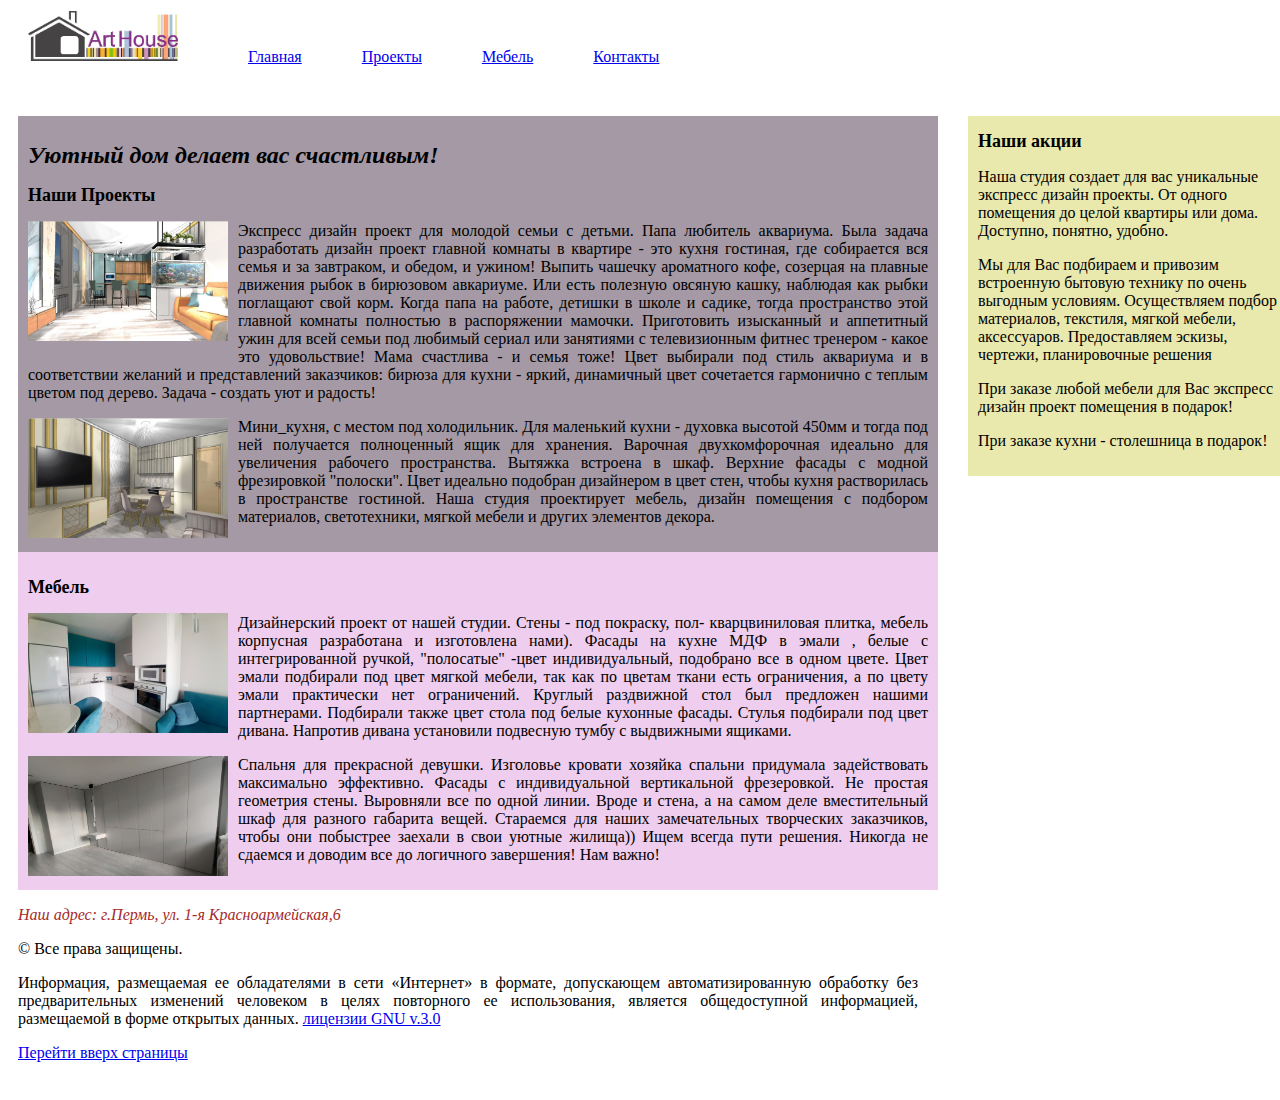
<file: index.html>
<!DOCTYPE html>
<html lang="en">

<head>
  <meta charset="UTF-8">
  <meta http-equiv="X-UA-Compatible" content="IE=edge">
  <meta name="viewport" content="width=device-width, initial-scale=1.0">
  <title>Art_House_59</title>
  <link rel="shortcut icon" href="/image/LogoArt.jpg">
  <link rel="stylesheet" type="text/css" href="/css/style.css">

</head>

<body>
  <a href="/"><img class="image" src="/image/LogoArtHouse.jpg" alt="это лого"></a>
  <div class="header">
    <ul>
      <li><a href="/">Главная</a></li>
      <li><a href="/#progect">Проекты</a></li>
      <li><a href="/#furniture">Мебель</a></li>
      <li><a href="/#contact">Контакты</a></li>
    </ul>
  </div>
  <div class="sidebar">
    <h2>Наши акции</h2>
    <p>Наша студия создает для вас уникальные экспресс дизайн проекты.
      От одного помещения до целой квартиры или дома.
      Доступно, понятно, удобно. </p>
    <p>Мы для Вас подбираем и привозим встроенную
      бытовую технику по очень выгодным условиям.
      Осуществляем подбор материалов, текстиля,
      мягкой мебели, аксессуаров.
      Предоставляем эскизы, чертежи, планировочные решения</p>
    <p>При заказе любой мебели для Вас экспресс дизайн проект помещения в подарок! </p>
    <p>При заказе кухни - столешница в подарок! </p>

  </div>
  <div class="container">
    <div class="main">
      <h1>Уютный дом делает вас счастливым!</h1>
      <h2 id="progect">Наши Проекты</h2>
      <img src="/image/0z-y1WLUFcM.jpg" alt="Альтернативный текст, если картинки не будет">
      <p> Экспресс дизайн проект для молодой семьи с детьми. Папа любитель аквариума.
        Была задача разработать дизайн проект главной комнаты в квартире - это кухня гостиная,
        где собирается вся семья и за завтраком, и обедом, и ужином! Выпить чашечку ароматного кофе,
        созерцая на плавные движения рыбок в бирюзовом авкариуме. Или есть полезную овсяную кашку,
        наблюдая как рыбки поглащают свой корм. Когда папа на работе, детишки в школе и садике, тогда
        пространство этой главной комнаты полностью в распоряжении мамочки. Приготовить изысканный и аппетитный
        ужин для всей семьи под любимый сериал или занятиями с телевизионным фитнес тренером - какое
        это удовольствие! Мама счастлива - и семья тоже! Цвет выбирали под стиль аквариума и в соответствии
        желаний и представлений заказчиков: бирюза для кухни - яркий, динамичный цвет сочетается
        гармонично с теплым цветом под дерево. Задача - создать уют и радость!
      </p>
      <img src="/image/3OtDc8kTdgY.jpg" alt="Альтернативный текст, если картинки не будет">
      <p> Мини_кухня, с местом под холодильник. Для маленький кухни - духовка высотой 450мм и тогда под ней получается
        полноценный ящик для хранения. Варочная двухкомфорочная идеально для увеличения рабочего пространства.
        Вытяжка встроена в шкаф. Верхние фасады с модной фрезировкой "полоски".
        Цвет идеально подобран дизайнером в цвет стен, чтобы
        кухня растворилась в пространстве гостиной. Наша студия проектирует мебель, дизайн помещения с подбором
        материалов, светотехники, мягкой мебели и других элементов декора.</p>
    </div>
    <div class="main_2">
      <h2 id="furniture">Мебель</h2>
      <img src="/image/wDFO-1_JD5U.jpg" alt="Альтернативный текст, если картинки не будет">
      <p> Дизайнерский проект от нашей студии. Стены - под покраску, пол- кварцвиниловая плитка,
        мебель корпусная разработана и изготовлена нами).
        Фасады на кухне МДФ в эмали , белые с интегрированной ручкой,
        "полосатые" -цвет индивидуальный, подобрано все в одном цвете. Цвет эмали подбирали
        под цвет мягкой мебели, так как по цветам ткани есть ограничения, а по цвету эмали практически
        нет ограничений. Круглый раздвижной стол был предложен нашими партнерами. Подбирали также
        цвет стола под белые кухонные фасады. Стулья подбирали под цвет дивана. Напротив дивана установили подвесную
        тумбу с выдвижными ящиками.
      </p>

      <img src="/image/52D3ucwHmck.jpg" alt="Альтернативный текст, если картинки не будет">
      <p>Спальня для прекрасной девушки. Изголовье кровати хозяйка спальни
        придумала задействовать максимально эффективно.
        Фасады с индивидуальной вертикальной фрезеровкой.
        Не простая геометрия стены. Выровняли все по одной линии.
        Вроде и стена, а на самом деле вместительный шкаф для разного габарита вещей.
        Стараемся для наших замечательных творческих заказчиков, чтобы они
        побыстрее заехали в свои уютные жилища)) Ищем всегда пути решения.
        Никогда не сдаемся и доводим все до логичного завершения! Нам важно!</p>
    </div>
  </div>
  <div class="info">
    <p id="contact">
      Наш адрес: г.Пермь, ул. 1-я Красноармейская,6
    </p>
  </div>
  <div class="footer">
    <p>&copy; Все права защищены.</p>
    <p>Информация, размещаемая ее обладателями в сети «Интернет» в формате,
      допускающем автоматизированную обработку без предварительных изменений
      человеком в целях повторного ее использования, является общедоступной
      информацией, размещаемой в форме открытых данных.
      <a href="https://www.gnu.org/licenses/gpl-3.0.html" target="_blank">лицензии GNU v.3.0</a>
    </p>
    <a href="#top">Перейти вверх страницы</a>
  </div>
  <script type="text/javascript" src="/js/blackmoods.js" defer></script> 
</body>

</html>
</file>
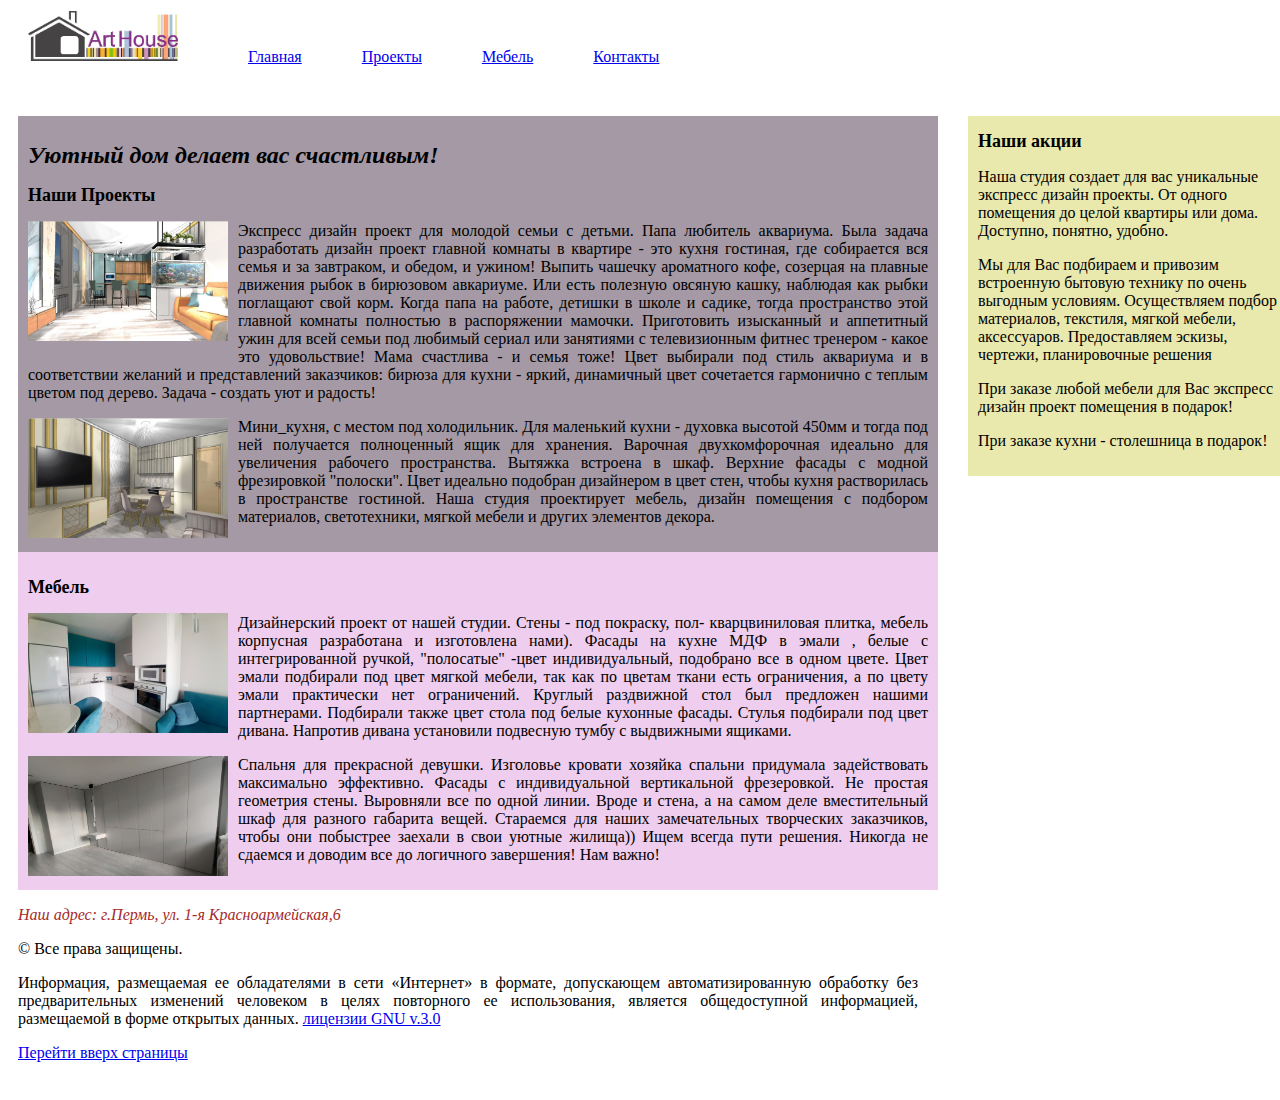
<file: index1.html>
<!DOCTYPE html>
<html lang="en">

<head>
  <meta charset="UTF-8">
  <meta http-equiv="X-UA-Compatible" content="IE=edge">
  <meta name="viewport" content="width=device-width, initial-scale=1.0">
  <title>Art_House_59</title>
  <link rel="shortcut icon" href="/image/LogoArt.jpg">
  <link rel="stylesheet" type="text/css" href="/css/style.css">

</head>

<body>
  <a href="/"><img class="image" src="/image/LogoArtHouse.jpg" alt="это лого"></a>
  <div class="header">
    <ul>
      <li><a href="/">Главная</a></li>
      <li><a href="/#progect">Проекты</a></li>
      <li><a href="/#furniture">Мебель</a></li>
      <li><a href="/#contact">Контакты</a></li>
    </ul>
  </div>
  <div class="sidebar">
    <h2>Наши акции</h2>
    <p>Наша студия создает для вас уникальные экспресс дизайн проекты.
      От одного помещения до целой квартиры или дома.
      Доступно, понятно, удобно. </p>
    <p>Мы для Вас подбираем и привозим встроенную
      бытовую технику по очень выгодным условиям.
      Осуществляем подбор материалов, текстиля,
      мягкой мебели, аксессуаров.
      Предоставляем эскизы, чертежи, планировочные решения</p>
    <p>При заказе любой мебели для Вас экспресс дизайн проект помещения в подарок! </p>
    <p>При заказе кухни - столешница в подарок! </p>

  </div>
  <div class="container">
    <div class="main">
      <h1>Уютный дом делает вас счастливым!</h1>
      <h2 id="progect">Наши Проекты</h2>
      <img src="/image/0z-y1WLUFcM.jpg" alt="Альтернативный текст, если картинки не будет">
      <p> Экспресс дизайн проект для молодой семьи с детьми. Папа любитель аквариума.
        Была задача разработать дизайн проект главной комнаты в квартире - это кухня гостиная,
        где собирается вся семья и за завтраком, и обедом, и ужином! Выпить чашечку ароматного кофе,
        созерцая на плавные движения рыбок в бирюзовом авкариуме. Или есть полезную овсяную кашку,
        наблюдая как рыбки поглащают свой корм. Когда папа на работе, детишки в школе и садике, тогда
        пространство этой главной комнаты полностью в распоряжении мамочки. Приготовить изысканный и аппетитный
        ужин для всей семьи под любимый сериал или занятиями с телевизионным фитнес тренером - какое
        это удовольствие! Мама счастлива - и семья тоже! Цвет выбирали под стиль аквариума и в соответствии
        желаний и представлений заказчиков: бирюза для кухни - яркий, динамичный цвет сочетается
        гармонично с теплым цветом под дерево. Задача - создать уют и радость!
      </p>
      <img src="/image/3OtDc8kTdgY.jpg" alt="Альтернативный текст, если картинки не будет">
      <p> Мини_кухня, с местом под холодильник. Для маленький кухни - духовка высотой 450мм и тогда под ней получается
        полноценный ящик для хранения. Варочная двухкомфорочная идеально для увеличения рабочего пространства.
        Вытяжка встроена в шкаф. Верхние фасады с модной фрезировкой "полоски".
        Цвет идеально подобран дизайнером в цвет стен, чтобы
        кухня растворилась в пространстве гостиной. Наша студия проектирует мебель, дизайн помещения с подбором
        материалов, светотехники, мягкой мебели и других элементов декора.</p>
    </div>
    <div class="main_2">
      <h2 id="furniture">Мебель</h2>
      <img src="/image/wDFO-1_JD5U.jpg" alt="Альтернативный текст, если картинки не будет">
      <p> Дизайнерский проект от нашей студии. Стены - под покраску, пол- кварцвиниловая плитка,
        мебель корпусная разработана и изготовлена нами).
        Фасады на кухне МДФ в эмали , белые с интегрированной ручкой,
        "полосатые" -цвет индивидуальный, подобрано все в одном цвете. Цвет эмали подбирали
        под цвет мягкой мебели, так как по цветам ткани есть ограничения, а по цвету эмали практически
        нет ограничений. Круглый раздвижной стол был предложен нашими партнерами. Подбирали также
        цвет стола под белые кухонные фасады. Стулья подбирали под цвет дивана. Напротив дивана установили подвесную
        тумбу с выдвижными ящиками.
      </p>

      <img src="/image/52D3ucwHmck.jpg" alt="Альтернативный текст, если картинки не будет">
      <p>Спальня для прекрасной девушки. Изголовье кровати хозяйка спальни
        придумала задействовать максимально эффективно.
        Фасады с индивидуальной вертикальной фрезеровкой.
        Не простая геометрия стены. Выровняли все по одной линии.
        Вроде и стена, а на самом деле вместительный шкаф для разного габарита вещей.
        Стараемся для наших замечательных творческих заказчиков, чтобы они
        побыстрее заехали в свои уютные жилища)) Ищем всегда пути решения.
        Никогда не сдаемся и доводим все до логичного завершения! Нам важно!</p>
    </div>
  </div>
  <div class="info">
    <p id="contact">
      Наш адрес: г.Пермь, ул. 1-я Красноармейская,6
    </p>
  </div>
  <div class="footer">
    <p>&copy; Все права защищены.</p>
    <p>Информация, размещаемая ее обладателями в сети «Интернет» в формате,
      допускающем автоматизированную обработку без предварительных изменений
      человеком в целях повторного ее использования, является общедоступной
      информацией, размещаемой в форме открытых данных.
      <a href="https://www.gnu.org/licenses/gpl-3.0.html" target="_blank">лицензии GNU v.3.0</a>
    </p>
    <a href="#top">Перейти вверх страницы</a>
  </div>
  <script type="text/javascript" src="/js/TaskLesson.js" defer></script> 
</body>

</html>
</file>
<file: css/style.css>
html,body{
  overflow-x: hidden;
  width: 100%;
  padding: 0 10px 10px 0;
}

img{
  width: 200px;
  height: 120px;
  float: left;
  padding: 0 10px 10px 0;
}

.header{
  margin: 40px 10px 40px 10px;

}
.image{
  width: 150px;
  height: 50px;
  margin: 3px 20px 0px 20px;
}
.container{
  display: block;
  margin: 10px 10px 10px 10px;
}

h1{
  font-family: Kruglik;
  font-size: 24px;
  font-style: italic;
}

h2{
  font-family: Kruglik;
  font-size: 18px;
}

.main{
  width: 900px;
  background-color: rgb(164, 153, 164);
  padding: 10px 10px 10px 10px;
  text-align: justify;
}

.main_2{
  width: 900px;
  background-color: rgb(238, 205, 238);
  padding: 10px 10px 10px 10px;
  text-align: justify;
 }

.sidebar{
  width: 300px;
  float: right;
  background-color: rgb(233, 232, 173);
  padding: 0 10px 10px 10px;
  font-family: Kruglik;

}

ul{
  display: flex;
  flex-direction: row;
  list-style-type: none;
  padding: 0 0 0 10px;
}

li{
  padding: 0 30px 10px 30px;
}

.info{
  width: 900px;
  text-align: justify;
  font-style: italic;
  color: brown;
  margin: 10px 10px 10px 10px;
}

.footer{
  width: 900px;
  text-align: justify;
  margin: 10px 10px 10px 10px;
}
</file>
